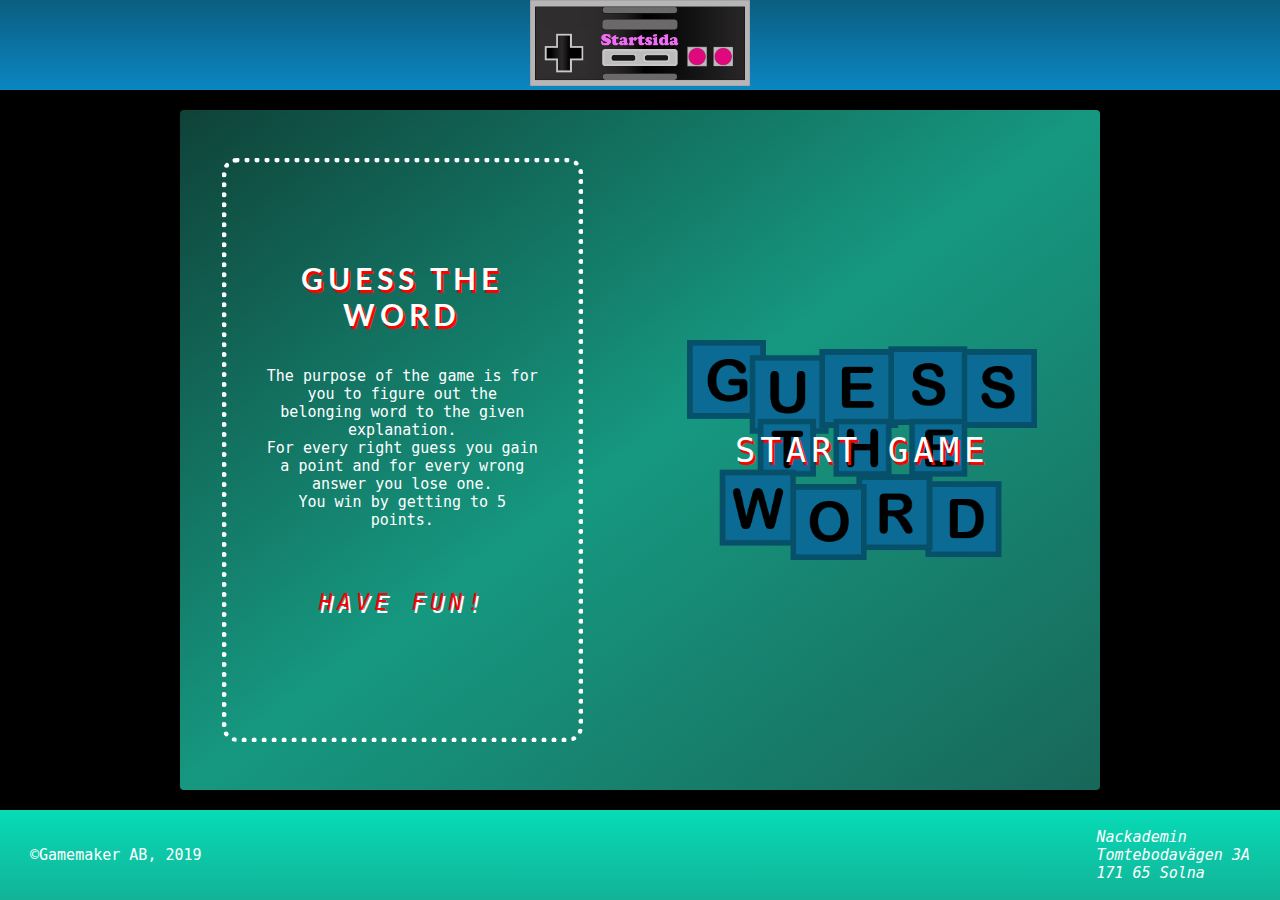
<file: html/guess-the-word-index.html>
<!DOCTYPE html>
<html lang="en" dir="ltr">
  <head>
    <meta charset="utf-8">
    <title>Guess the Word</title>
    <link rel="stylesheet" href="../css/style.css">
    <link rel="stylesheet" href="../css/guess-the-word.css">
  </head>
  <body>
    <header>
      <a href="./index.html" class="logo">
        <img src="../images/logo.png" alt="logo img">
      </a>
    </header>
    <main>
      <section class="guess-the-word-page-start">
        <div class="infobox">
          <h1>Guess the word</h1>
          <p>
            The purpose of the game is for you to figure out the belonging word to the given explanation.<br>
            For every right guess you gain a point and for every wrong answer you lose one. <br>
            You win by getting to 5 points.<br>
          </p>
          <div class="glhf">Have fun!</div>
        </div>
        <button type="button" class="start-button">
          <a href="./guess-the-word.html">
            <img src="../images/guess-the-word.png" alt="Guess the word" class="start-button-guessword">
            <div class="start-button-text">start game</div>
          </a>
        </button>
      </section>
    </main>
    <footer>
        <div>
            ©Gamemaker AB, 2019
        </div>
        <address>
            Nackademin <br>
            Tomtebodavägen 3A <br>
            171 65 Solna
        </address>
    </footer>
  </body>
</html>
</file>
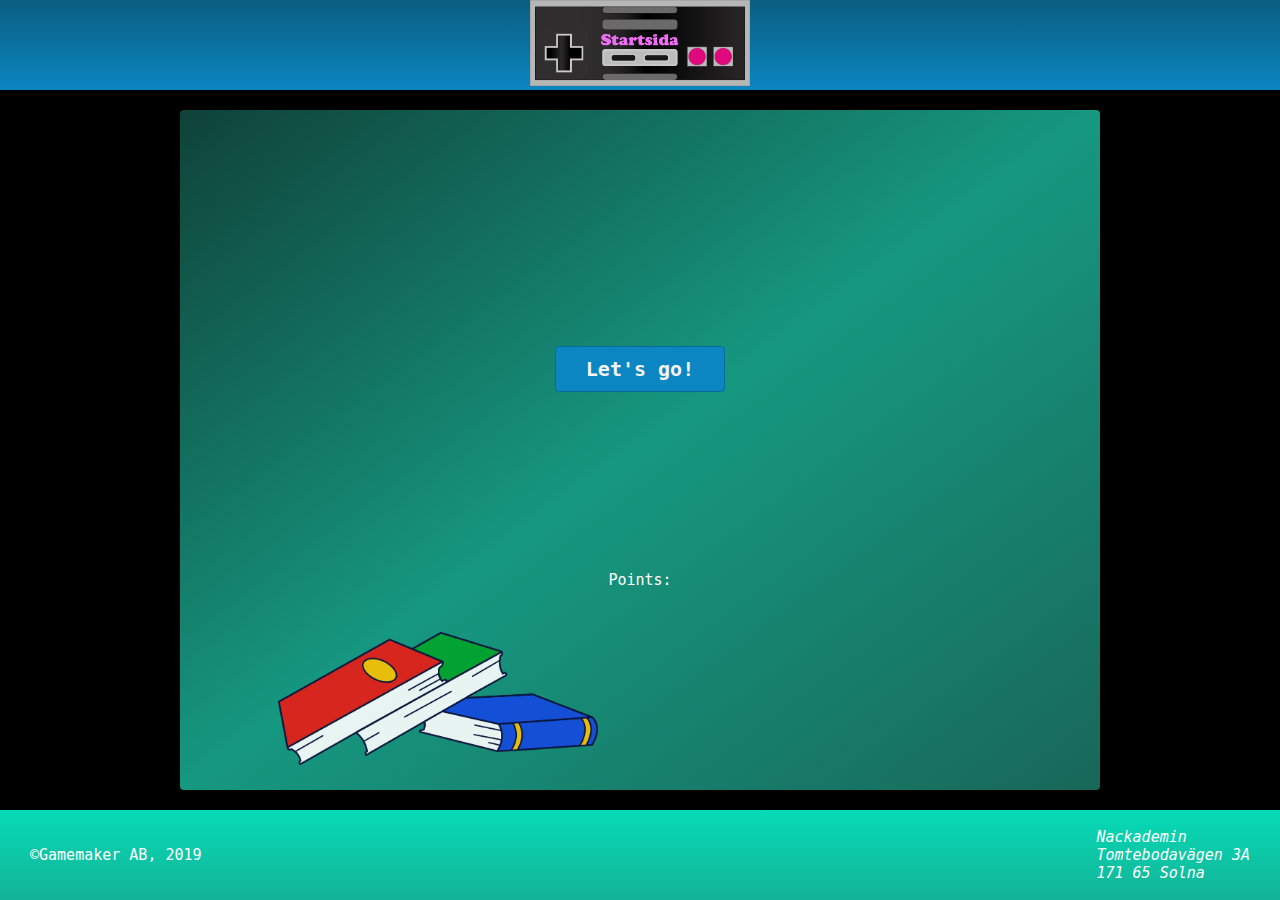
<file: html/guess-the-word.html>
<!DOCTYPE html>
<html lang="en" dir="ltr">
  <head>
    <meta charset="utf-8">
    <title>Guess the Word</title>
    <link rel="stylesheet" href="../css/style.css">
    <link rel="stylesheet" href="../css/guess-the-word.css">
  </head>
  <body>
    <header>
      <a href="./index.html" class="logo">
        <img src="../images/logo.png" alt="logo img">
      </a>
    </header>
    <main>
      <section class="guess-the-word-page">
        <br>
        <h2 id="h2"></h2>
        <button onclick="randomFunction()" class="knappen">Let's go!</button>
        <div class="usersList">
          <input type="radio" name="list" id="Damage" value="Damage" onclick="checkAnswer()">Damage
          <input type="radio" name="list" id="Book" value="Book" onclick="checkAnswer()">Book
          <input type="radio" name="list" id="Play" value="Play" onclick="checkAnswer()">Play
          <input type="radio" name="list" id="Ape" value="Ape" onclick="checkAnswer()">Ape
          <input type="radio" name="list" id="Telephone" value="Telephone" onclick="checkAnswer()">Telephone
        </div>
        <h3 id="message"></h3>
        <div id="pointsText">Points: </div><h3 id="points"></h3>
        <img src="../images/books.png" alt="Pile of books" class="books">
        <!-- <img src="../images/book-pile.png" alt="Pile of books" class="books"> -->
      </section>
    </main>
    <footer>
      <div>
        ©Gamemaker AB, 2019
      </div>
      <address>
        Nackademin <br>
        Tomtebodavägen 3A <br>
        171 65 Solna
      </address>
    </footer>
  </body>
  <script src="../script/guess-the-word.js"></script>
</html>
</file>
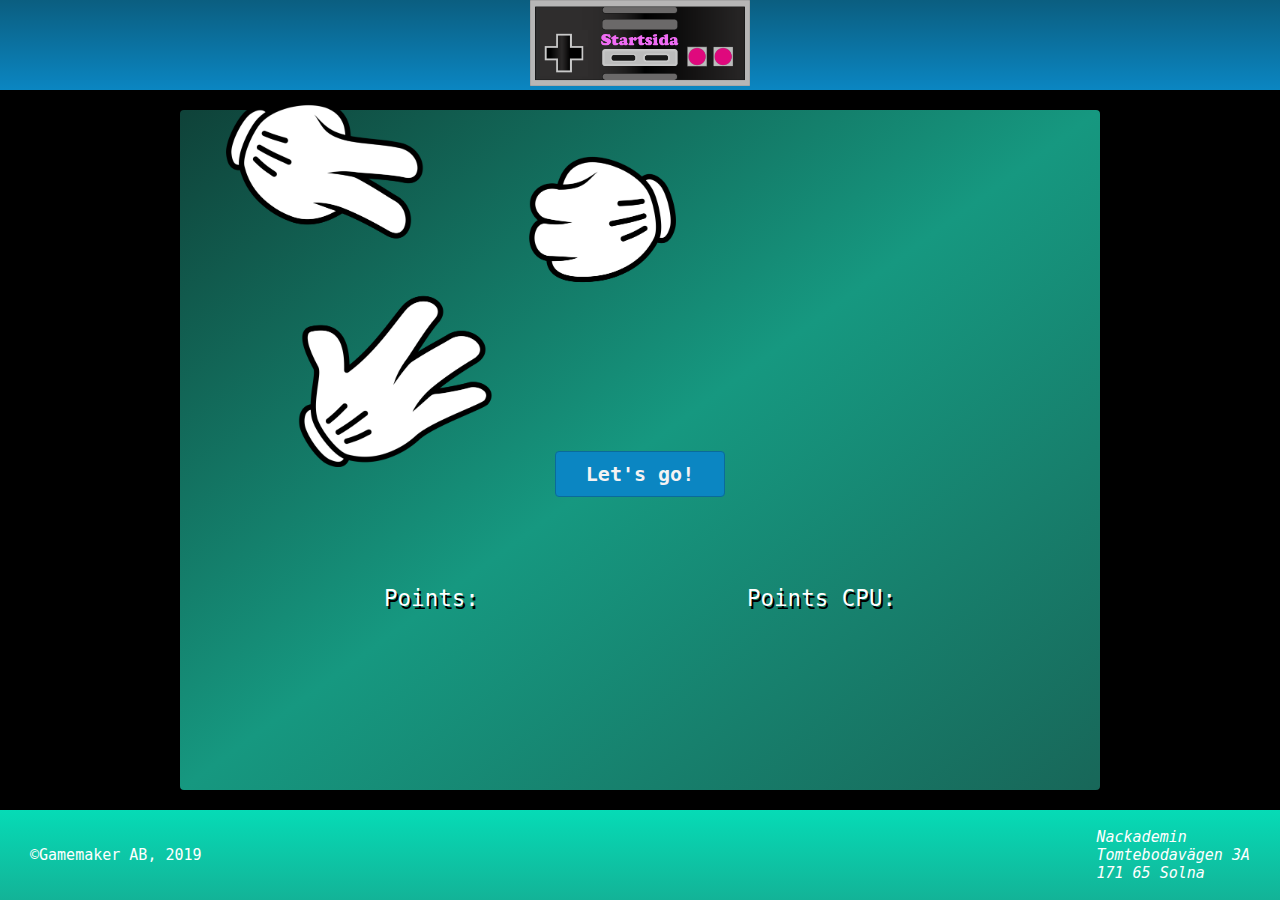
<file: html/rock-paper-scissors.html>
<!DOCTYPE html>
<html lang="en" dir="ltr">
  <head>
    <meta charset="utf-8">
    <title>Rock Paper Scissors</title>
    <link rel="stylesheet" href="../css/style.css">
    <link rel="stylesheet" href="../css/rock-paper-scissors.css">
  </head>
  <body>
    <header>
      <a href="./index.html" class="logo">
        <img src="../images/logo.png" alt="logo img">
      </a>
    </header>
    <main>
      <section class="rock-paper-scissors-page">
        <br>
        <h2 id="h2"></h2>
        <img src="../images/rock-paper-scissors.png" alt="Rock paper scissors" class="rps-img">
        <br>
        <button onclick="randomFunction()" class="knappen">Let's go!</button>
        <div class="usersList">Välj ett drag:
          <input type="radio" name="list" id="Rock" value="Rock" onclick="checkAnswer()">Rock
          <input type="radio" name="list" id="Scissor" value="Scissor" onclick="checkAnswer()">Scissor
          <input type="radio" name="list" id="Paper" value="Paper" onclick="checkAnswer()">Paper
        </div>
        <h3 id="message"></h3>
        <div id="pointsText">Points: </div><h3 id="points"></h3>
        <div id="pointsTextCPU">Points CPU: </div><h3 id="pointsCPU"></h3>
      </section>
    </main>
    <footer>
      <div>
        ©Gamemaker AB, 2019
      </div>
      <address>
        Nackademin <br>
        Tomtebodavägen 3A <br>
        171 65 Solna
      </address>
    </footer>
  </body>
  <script src="../script/rock-paper-scissors.js"></script>
</html>
</file>
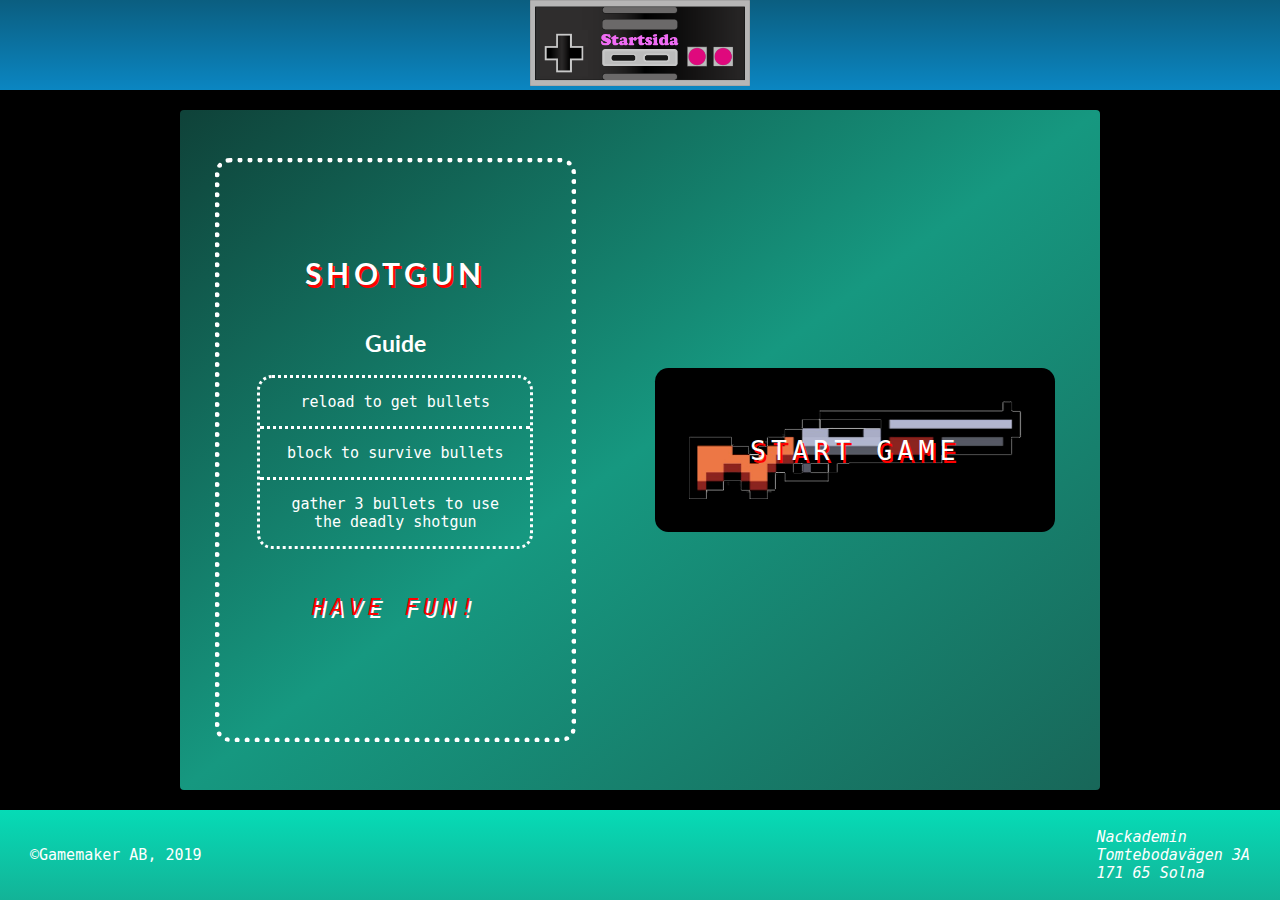
<file: html/shotgun.html>
<!DOCTYPE html>
<html lang="en" dir="ltr">
  <head>
    <meta charset="utf-8">
    <title>Shotgun</title>
    <link rel="stylesheet" href="../css/style.css">
    <link rel="stylesheet" href="../css/shotgun.css">
  </head>
  <body>
    <header>
      <a href="./index.html" class="logo">
        <img src="../images/logo.png" alt="logo img">
      </a>
    </header>
    <main>
      <section class="shotgun-page">
        <div class="infobox">
          <h1>Shotgun</h1>
          <h2>Guide</h2>
          <ul>
            <li>reload to get bullets</li>
            <li>block to survive bullets</li>
            <li>gather 3 bullets to use the deadly shotgun</li>
          </ul>
          <div class="glhf">Have fun!</div>
        </div>
          <button type="button" class="start-button" onclick="newGame()">
              <img src="../images/shotgun.png" alt="Shotgun">
              <div class="start-button-text">start game</div>
          </button>
      </section>
    </main>
    <footer>
        <div>
            ©Gamemaker AB, 2019
        </div>
        <address>
            Nackademin <br>
            Tomtebodavägen 3A <br>
            171 65 Solna
        </address>
    </footer>
  </body>
  <script src="../script/shotgun.js"></script>
</html>
</file>
<file: css/style.css>
@import url('https://fonts.googleapis.com/css?family=Lato:300,400,700,900');

body {
  height: 100vh;
  margin: 0;
  font-size: 15px;
}

body, .start-button {
  font-family: monospace;
  color: #fff;
}

h1, h2 {
  font-family: 'Lato', sans-serif;
  color: #fff;
}

/*******************************************************************************

                                     HEADER

*******************************************************************************/

header {
  height: 10%;
  display: flex;
  justify-content: center;
  background-image: linear-gradient(#0b5e80, #0B86C2);
}

.logo {
  position: absolute;
}

.logo img {
  width: 220px;
}


/*******************************************************************************

                                     FOOTER

*******************************************************************************/

footer {
  height: 10%;
  padding: 0 2em;
  display: flex;
  justify-content: space-between;
  align-items: center;
  background-image: linear-gradient(#06DBB6, #13b397);
  /* background-image: linear-gradient(#0b5e80, #06DBB6); */
}

/*******************************************************************************

                            STANDARD MAIN BACKGROUND

*******************************************************************************/

main {
  height: 80%;
  display: flex;
  justify-content: center;
  background-color: black;
  /* background-image: url(../images/background-retro.jpg); */
  /* background-size: contain; */
}

section {
    height: 100%;
    width: 75%;
    display: flex;
    justify-content: space-around;
    align-items: center;
    
    border: 20px solid black;
    box-sizing: border-box;
    border-radius: 24px;
    background-image: linear-gradient(to bottom right, #0f4239, #169880, #186759);
}

/*******************************************************************************

                               INFO BOX GAME PAGES

*******************************************************************************/

.infobox {
  width: 30%;
  min-width: 20%;
  height: 80%;
  padding: 1em 2.5em;
  margin: 2em;

  display: flex;
  flex-direction: column;
  align-items: center;
  justify-content: center;
  text-align: center;

  border: 5px dotted #fff;
  border-radius: 1em;

  overflow: auto;
}

.infobox h1 {
  font-size: 2em;
  text-transform: uppercase;
  letter-spacing: 5px;
  text-shadow: 2px 3px red;
}

.infobox ul {
  margin: 0;
  padding: 0;
  list-style-type: none;

  border: 3px dotted #fff;
  border-radius: 1em;
}

.infobox li {
  padding: 1em;
  border-bottom: 3px dotted #fff;
}

.infobox li:last-child {
  border: none;
}

.glhf {
  font-size: 1.5em;
  margin: 2em;

  color: red;
  text-transform: uppercase;
  letter-spacing: 5px;
  text-shadow: 2px 3px #fff;;
  font-style: italic;
}

/*******************************************************************************

                             START BUTTON GAME PAGES

*******************************************************************************/

.start-button {
  max-width: 30em;

  margin: 3em;
  padding: 0;

  position: relative;

  display: flex;
  align-items: center;
  justify-content: center;

  background-color: black;
  border-radius: 1em;
  border: none;
}

.start-button:hover {
  max-width: 35em;
}

.start-button a {
  display: flex;
  justify-content: center;
  align-items: center;
  position: relative;

}

.start-button img {
  width: 100%;
}

.start-button-text {
  width: 100%;
  height: 100%;

  position: absolute;

  display: flex;
  justify-content: center;
  align-items: center;

  color: white;
  font-size: 2em;
  text-transform: uppercase;
  letter-spacing: 5px;
  text-shadow: 2px 3px red;
}

.start-button-text:hover {
  font-style: italic;
  color: red;
  text-shadow: 2px 3px white;
  font-size: 4em;
}

/*******************************************************************************

                                  START PAGE

*******************************************************************************/

.start-page {
  border: none;
}

.b2 {
  height: 100%;
  width: 100%;
}

.start-page area {
  outline: none;
}
</file>
<file: css/guess-the-word.css>
.guess-the-word-page {
  flex-direction: column;
  text-align: center;
}

.start-button {
  font-size: 17px;
  background-color: transparent;
}

.usersList {
  display: none;
}

.start-button-guessword {
  max-width: 350px;
}

h3#points {
  height: 85px;
  margin-top: -10px;
}

.animation {
  font-size: 1.2em;
  animation-name: pointAnimation;
  animation-duration: 1.5s;
  height: 0px;
}

.textAnimation {
  font-size: 1.2em;
  animation-name: textAnimation;
  animation-duration: 1s;
  animation-fill-mode: forwards;
  height: 0px;
}

@keyframes pointAnimation {
  0% {font-size: 1.2em;}
  50% {font-size: 2em;}
  100% {font-size: 1.2em;}
}

@keyframes textAnimation {
  0% {font-size: 1.2em;}
  100% {font-size: 2em;}
}

button.knappen {
  background-color: #0b86c2;
  border: 1px solid #0a6b9a;
  border-radius: 4px;
  font-family: monospace;
  font-size: 20px;
  padding: 10px 30px;
  font-weight: bold;
  color: #f5f3f3;
}

button.knappen:hover, button.knappen:focus {
  background-color: #0a6b9a;
  border-color: #095a82;
}

.books {
  width: 320px;
  height: auto;
  position: absolute;
  bottom: 15%;
  left: 278px;
  opacity: 0.9;
}
.books2 {
  width: 200px;
  height: auto;
  position: absolute;
  bottom: 13%;
  left: 250px;
  opacity: 0.7;
}
</file>
<file: css/rock-paper-scissors.css>
#h2, .rock-paper-scissors-page {
  /* color: black; */
  text-shadow: 2px 3px black ;
}

#pointsText, #points, #pointsTextCPU, #pointsCPU {
    position: absolute;
    top: 65%;
    font-size: 1.5em;
}

#pointsText, #points {
  left: 30%;
}

#pointsTextCPU, #pointsCPU {
  right: 30%;
}

.usersList {
  display: none;
  position: absolute;
  top: 320px;
  right: 31%;
  font-size: 1.7em;
  font-weight: bold;
}

.rock-paper-scissors-page {
  flex-direction: column;
}

.rps-img {
  max-width: 450px;
  position: absolute;
  top: 100px;
  left: 226px;
}

.animation {
  font-size: 1.2em;
  animation-name: pointAnimation;
  animation-duration: 1.5s;
  height: 0px;
}

.textAnimation {
  font-size: 1.2em;
  animation-name: textAnimation;
  animation-duration: 1s;
  animation-fill-mode: forwards;
  height: 0px;
}

@keyframes pointAnimation {
  0% {font-size: 1.2em;}
  50% {font-size: 2em;}
  100% {font-size: 1.2em;}
}

@keyframes textAnimation {
  0% {font-size: 1.2em;}
  100% {font-size: 2em;}
}

button.knappen {
  background-color: #0b86c2;
  border: 1px solid #0a6b9a;
  border-radius: 4px;
  font-family: monospace;
  font-size: 20px;
  padding: 10px 30px;
  font-weight: bold;
  color: #f5f3f3;
  position: relative;
  bottom: 100px;
}

button.knappen:hover, button.knappen:focus {
  background-color: #0a6b9a;
  border-color: #095a82;
}
</file>
<file: css/shotgun.css>
/*******************************************************************************

                            START BUTTON & INFO BOX

*******************************************************************************/

.start-button {
  padding: 2.5em;
}

/*******************************************************************************

                                   INTERFACE

*******************************************************************************/

#interface {
  width: 30%;
  min-width: 20%;
  height: 80%;
  margin: 2em;
  padding: 1em 2.5em;

  display: flex;
  flex-direction: column;
  justify-content: space-around;
  align-items: center;
  text-align: center;

  border: 5px dotted #fff;
  border-radius: 1em;
}

#buttons-main, #usr-box, #cmp-box, #message-box, #text-box-bottom {
  border: solid 2px gray;
  border-radius: 1em;
  background-color: lightseagreen;
  color: #f5f3f3;
}

/*******************************************************************************

                                  GAME BUTTONS

*******************************************************************************/

.interface-buttons {
  border: 1px solid white;
  border-radius: 10px;

  font-family: monospace;
  font-size: 1.5em;
  font-weight: bold;
  color: #f5f3f3;
  text-shadow: 2px 1px black;

  outline: none;
}

.interface-buttons:hover {
  text-transform: uppercase;
  color: magenta;
}

#buttons-main {
  height: 35%;
  width: 90%;
  margin: 1em 0 0;
  padding: 1em;

  display: flex;
  flex-direction: column;
  justify-content: center;
  align-items: center;

  background-color: black;
}

#buttons-top, #buttons-bottom {
  height: 50%;
  width: 100%;

  align-items: center;
  justify-content: space-around;
}

#buttons-top {
  flex-direction: row;
  align-items: flex-start;
}

#buttons-top .interface-buttons {
  height: 70%;
  width: 40%;
}

#reload-btn {
  background-color: lightblue;
}

#reload-btn:hover {
  background-color: blue;;
}

#block-btn {
  background-color: lightyellow;
}

#block-btn:hover {
  background-color: yellow;
}

#shoot-btn {
  height: 90%;
  width: 50%;
  background-color: gray;
}

#shoot-btn:hover {
  height: 100%;
  width: 60%;
  font-size: 2em;
  background-color: black;
  text-shadow: 2px 1px yellow;
}

#shotgun-btn {
  width: 90%;
  height: 90%;
  background-color: darkred;
  text-transform: uppercase;
}

#shotgun-btn:hover {
  width: 100%;
  height: 100%;

  background-color: red;
  font-size: 3em;
  letter-spacing: 5px;
  color: yellow;
  text-shadow: 3px 2px black;
}

#continue-btn {
  width: 50%;
  height: 50%;
  background-color: #0b86c2;
}

#continue-btn:hover {
  background-color: #0a6b9a;
}

/*******************************************************************************

                                 AMMO & MESSAGES

*******************************************************************************/

.text-boxes {
  display: flex;
}

#text-box, #usr-box, #cmp-box, #message-box {
  flex-direction: column;
}

#text-box {
  height: 80%;
  width: 100%;
  border-radius: 1em;
  padding: 1em;
}

#text-box-top {
  height: 20%;
  justify-content: space-between;
}

#text-box-middle {
  height: 60%;
  justify-content: center;
  align-items: center;
}

#text-box-bottom {
  height: 20%;
  justify-content: center;
}

#usr-box, #cmp-box {
  width: 45%;
  justify-content: center;
  font-size: 12px;
}

.bullet-counter {
  font-size: 3em;
}

#bullet-counter-usr {
  color: #f5f3f3;
  text-shadow: 2px 2px black;
}

#bullet-counter-cmp {
  color: black;
  text-shadow: 2px 2px #f5f3f3;
}

#message-box {
  height: 80%;
  width: 100%;
  padding: 0 2em;

  justify-content: center;

  font-size: 14px;
  text-shadow: 2px 1px black;
}

.msg {
  margin: 5px 0;
}

#winner-msg {
  align-self: center;
  position: absolute;

  padding: 1.2em;
  border-radius: 1em;

  font-size: 20px;
  font-style: italic;
  font-weight: bold;
  color: #f5f3f3;
  text-shadow: 2px 3px red;
}
</file>
